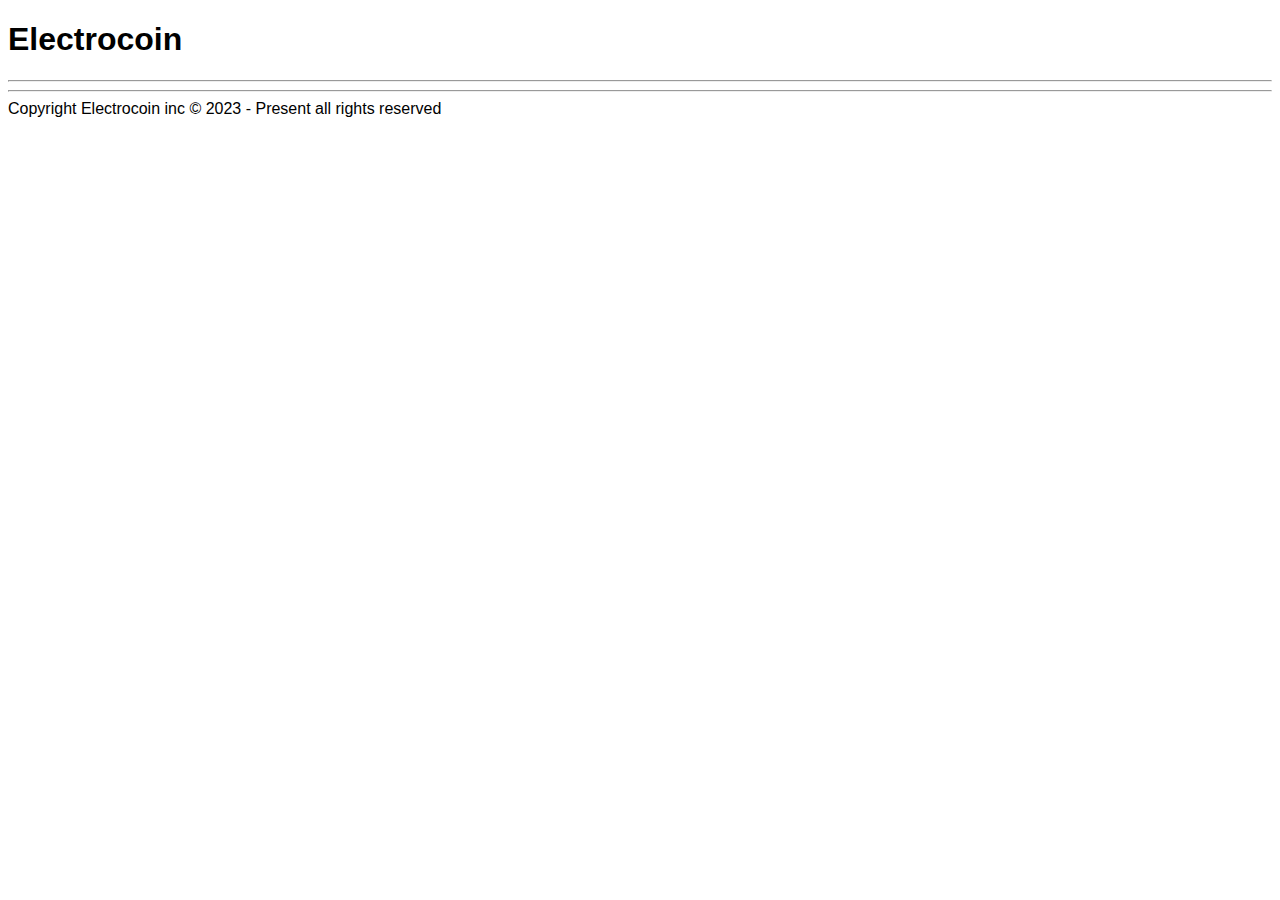
<file: nonjs/index.html>
<!DOCTYPE html>
<html lang="en-US">
    <head>
        <meta charset="UTF-8"/>
        <title>Electrocoin &dash; Cryptocurrency</title>
        <link rel="stylesheet" href="/extra/css/style.css"/>
        <meta name="viewport" content="width=device-width, initial-scale=1.0"/>
        <meta name="description" content="The official Electrocoin cryptocurrency website"/>
        <meta http-equiv="X-UA-Compatible" content="IE=7"/>
        <noscript>
            <meta http-equiv="refresh" content="0; url=/nonjs"/>
        </noscript>
    </head>
    <body dir="ltr">
        <main>
            <div class="header">
                <span class="website-name">
                    <h1>Electrocoin</h1>
                </span>
                <span class="line">
                    <hr/>
                </span>
            </div>
            <div class="content">
            </div>
            <div class="end">
                <span class="line">
                    <hr/>
                </span>
                <span class="copyright">
                    Copyright Electrocoin inc &copy; 2023 - Present all rights reserved
                </span>
            </div>
        </main>
    </body>
</html>
</file>
<file: extra/css/style.css>
body, html {
    font-family:sans-serif;
}
</file>
